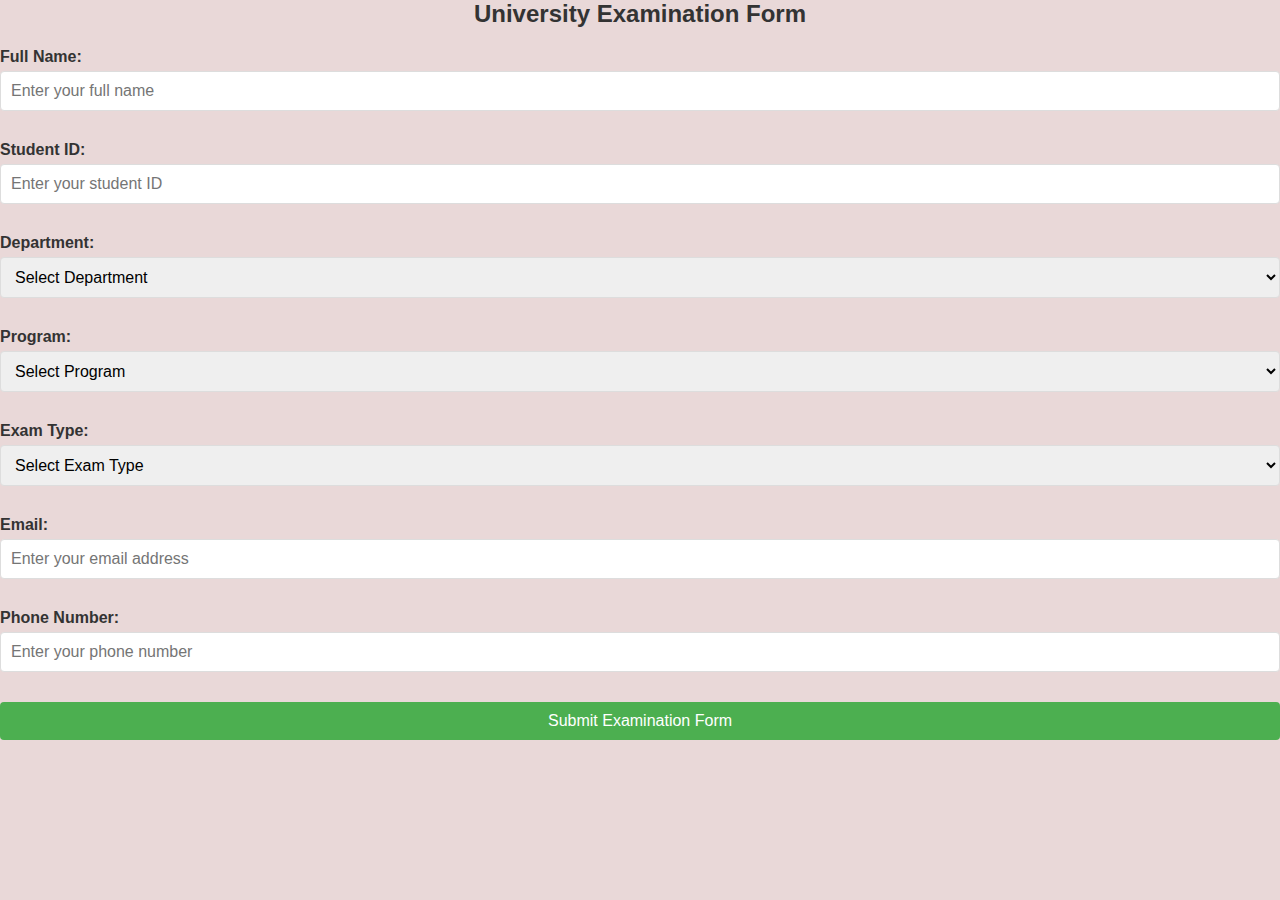
<file: examination.html>
<!DOCTYPE html>
<html lang="en">

<head>
    <meta charset="UTF-8">
    <meta name="viewport" content="width=device-width, initial-scale=1.0">
    <title>University Examination Form</title>
    <link rel="stylesheet" href="style.css">
</head>

<body>
    <!-- Examination Form Section -->
    <section class="exam-form-section">
        <h1>University Examination Form</h1>
        <form id="examForm" onsubmit="return validateForm()">
            <!-- Personal Information -->
            <div class="form-group">
                <label for="fullName">Full Name:</label>
                <input type="text" id="fullName" name="fullName" placeholder="Enter your full name" required>
            </div>

            <div class="form-group">
                <label for="studentId">Student ID:</label>
                <input type="text" id="studentId" name="studentId" placeholder="Enter your student ID" required>
            </div>

            <!-- Department and Program Selection -->
            <div class="form-group">
                <label for="department">Department:</label>
                <select id="department" name="department" required>
                    <option value="">Select Department</option>
                    <option value="Computer Science">Computer Science</option>
                    <option value="Data Science">Business Administration</option>
                    <option value="Biotechnology">Diploma degree</option>
                    <option value="Business Administration">Ph.D</option>
                </select>
            </div>

            <div class="form-group">
                <label for="program">Program:</label>
                <select id="program" name="program" required>
                    <option value="">Select Program</option>
                    <option value="Undergraduate">Undergraduate</option>
                    <option value="Postgraduate">Postgraduate</option>
                    <option value="PhD">Degree</option>
                </select>
            </div>

            <!-- Exam Information -->
            <div class="form-group">
                <label for="examType">Exam Type:</label>
                <select id="examType" name="examType" required>
                    <option value="">Select Exam Type</option>
                    <option value="Midterm">Midterm</option>
                    <option value="Final">Final</option>
                    <option value="Supplementary">Supplementary</option>
                </select>
            </div>

            <!-- Contact Information -->
            <div class="form-group">
                <label for="email">Email:</label>
                <input type="email" id="email" name="email" placeholder="Enter your email address" required>
            </div>

            <div class="form-group">
                <label for="phone">Phone Number:</label>
                <input type="tel" id="phone" name="phone" placeholder="Enter your phone number" required>
            </div>

            <!-- Submit Button -->
            <button type="submit" class="submit-btn">Submit Examination Form</button>
        </form>
    </section>

    <script src="script.js"></script>
</body>

</html>
</file>
<file: style.css>
/* General Reset */
* {
    margin: 0;
    padding: 0;
    box-sizing: border-box;
    font-family: 'Poppins', sans-serif;
}

/* General Body Styling */
body {
    font-family: Arial, sans-serif;
    background-color: #e7d4d4ea;
}

/* Header Section */
.header {
    min-height: 100vh;
    width: 100%;
    background-image: linear-gradient(rgba(74, 87, 97, 0.4), rgba(47, 53, 60, 0.4)), url(image/banner.png);
    background-position: top;
    background-size: cover;
    position: relative;
    overflow: hidden;
}

/* Navigation Bar */
nav {
    display: flex;
    padding: 1% 2%;
    justify-content: space-between;
    align-items: center;
}

nav img {
    width: 100px;
}

.nav-links {
    flex: 1;
    text-align: right;
}

.nav-links ul li {
    list-style: none;
    display: inline-block;
    padding: 8px 12px;
}

.nav-links ul li a {
    color: #121010;
    text-decoration: none;
    font-size: 15px;
    position: relative;
}

.nav-links ul li::after {
    content: '';
    width: 0;
    height: 2px;
    background: #f44336;
    display: block;
    margin: auto;
    transition: width 0.5s;
}

.nav-links ul li:hover::after {
    width: 100%;
}

nav .fa {
    display: none;
}

/* Header Text Box */
.text-box {
    width: 90%;
    color: #fff;
    position: absolute;
    top: 50%;
    left: 50%;
    transform: translate(-50%, -50%);
    text-align: center;
}

.text-box h1 {
    font-size: 62px;
}

.text-box p {
    margin: 10px 0 40px;
    font-size: 14px;
    color: #fff;
}

.hero-btn {
    display: inline-block;
    text-decoration: none;
    color: #fff;
    border: 1px solid #fff;
    padding: 12px 34px;
    font-size: 13px;
    background: transparent;
    cursor: pointer;
    transition: background 1s, border 1s;
}

.hero-btn:hover {
    border-color: #f44336;
    background: #f44336;
}

/* Course Section */
.course {
    width: 80%;
    margin: auto;
    text-align: center;
    padding-top: 100px;
}

.course h1 {
    font-size: 36px;
    font-weight: 600;
}

.course p {
    color: #777;
    font-size: 14px;
    font-weight: 300;
    line-height: 22px;
    padding: 10px;
}

/* Course Cards */
.row {
    margin-top: 5%;
    display: flex;
    justify-content: space-between;
}

.course-line {
    flex-basis: 31%;
    background: #fff3f3;
    border-radius: 10px;
    margin-bottom: 5%;
    padding: 20px 12px;
    transition: box-shadow 0.5s;
}

.course-line h3 {
    text-align: center;
    font-weight: 600;
    margin: 10px;
}

.course-line:hover {
    box-shadow: 0 0 20px rgba(0, 0, 0, 0.2);
}

/* Campus Section */
.campus {
    width: 80%;
    margin: auto;
    text-align: center;
    padding-top: 50px;
}

.campus-col {
    flex-basis: 32%;
    border-radius: 10px;
    margin-bottom: 30px;
    position: relative;
    overflow: hidden;
}

.campus-col img {
    width: 100%;
}

/* Campus Image Overlay */
.layer {
    background: transparent;
    height: 100%;
    width: 100%;
    position: absolute;
    top: 0;
    left: 0;
    transition: background 0.5s;
}

.layer:hover {
    background: rgba(82, 38, 38, 0.7);
}

.layer h3 {
    color: #fff;
    font-size: 26px;
    position: absolute;
    bottom: 0;
    left: 50%;
    transform: translateX(-50%);
    opacity: 0;
    transition: bottom 0.5s, opacity 0.5s;
}

.layer:hover h3 {
    bottom: 50%;
    opacity: 1;
}

/* Table Styling */
#placementTable {
    width: 100%;
    border-collapse: collapse;
    margin: 20px 0;
}

#placementTable th,
#placementTable td {
    border: 1px solid #ddd;
    padding: 8px;
    text-align: left;
}

#placementTable th {
    background-color: #005580;
    color: white;
}

/* Quick Links */
.quick-links {
    display: flex;
    gap: 10px;
    justify-content: center;
    margin-top: 20px;
}

.quick-links button {
    padding: 10px 20px;
    border: none;
    color: white;
    cursor: pointer;
    transition: background-color 0.3s;
}

.quick-links button:first-child {
    background-color: #d9534f;
}

.quick-links button:last-child {
    background-color: #f0ad4e;
}

/* Faculty and Warden List */
.faculty-list,
.warden-list {
    max-width: 800px;
    margin: auto;
    background-color: #ffffff;
    padding: 20px;
    border-radius: 10px;
    box-shadow: 0 8px 8px rgba(0, 0, 0, 0.1);
}

.faculty-list h1,
.warden-list h1 {
    text-align: center;
    color: #333;
    margin-bottom: 20px;
}

.faculty-member,
.warden-member,
.student {
    display: flex;
    align-items: center;
    margin-bottom: 20px;
    padding: 20px;
    border-radius: 8px;
    background-color: #fff;
    transition: box-shadow 0.8s;
}

.faculty-member:hover,
.warden-member:hover,
.student:hover {
    box-shadow: 0 8px 10px rgba(5, 5, 5, 0.2);
}

.faculty-member img,
.warden-member img,
.student img {
    width: 80px;
    height: 80px;
    border-radius: 50%;
    object-fit: cover;
    margin-right: 20px;
}

.info h2,
.info h3 {
    font-size: 18px;
    color: #333;
}

.info p {
    font-size: 14px;
}

/* Course List Styling */
#course-line {
    display: flex;
    flex-direction: column;
    gap: 15px;
}

.course {
    padding: 15px;
    border: 1px solid #ddd;
    border-radius: 8px;
    cursor: pointer;
    transition: background-color 0.3s;
}

.course:hover {
    background-color: #b59b9b;
}

.details {
    display: none;
    margin-top: 10px;
    color: #555;
}

/* Map Container */
.map-container {
    text-align: center;
    width: 100%;
    max-width: 600px;
    margin: auto;
}

#map {
    width: 100%;
    height: 400px;
    border-radius: 10px;
    box-shadow: 0 4px 8px rgba(0, 0, 0, 0.2);
}

/* Facilities Section */
.facility {
    text-align: center;
    padding: 50px 0;
    background-color: #f9f9f9;
}

.facility h1 {
    font-size: 36px;
    color: #333;
    margin-bottom: 10px;
}

.facility p {
    color: #555;
    font-size: 16px;
    margin-bottom: 40px;
}

/* Facility Columns */
.facility-list {
    display: flex;
    flex-wrap: wrap;
    justify-content: space-around;
    gap: 20px;
}

.facility-col {
    width: 300px;
    background-color: #f0eaea;
    border-radius: 8px;
    box-shadow: 0 4px 8px rgba(0, 0, 0, 0.1);
    text-align: center;
    padding: 20px;
    transition: transform 0.3s ease, box-shadow 0.3s ease;
}

.facility-col img {
    border-radius: 8px;
    max-width: 100%;
    height: auto;
}

.facility-col h3 {
    font-size: 20px;
    color: #333;
    margin-top: 15px;
}

.facility-col p {
    color: #777;
    font-size: 14px;
    margin-top: 10px;
    line-height: 2.5;
}

/* Hover Effects */
.facility-col:hover {
    transform: translateY(-15px);
    box-shadow: 0 8px 16px rgba(32, 29, 29, 0.2);
}

/* Student List Section */
.student-list {
    text-align: center;
    padding: 50px 0;
    background-color: #f3f3f3;
}

.student-list h1 {
    font-size: 36px;
    color: #333;
    margin-bottom: 20px;
}

/* Student Card */
.student {
    display: inline-block;
    width: 250px;
    margin: 15px;
    background-color: #ffffff;
    border-radius: 10px;
    box-shadow: 0 4px 8px rgba(0, 0, 0, 0.1);
    padding: 20px;
    text-align: center;
    transition: transform 0.3s ease, box-shadow 0.3s ease;
}

.student img {
    width: 100%;
    max-width: 150px;
    height: auto;
    border-radius: 50%;
    margin-bottom: 15px;
}

.student h3 {
    font-size: 18px;
    color: #333;
    margin: 5px 0;
}

.student p {
    font-size: 14px;
    color: #666;
}

/* Hover Effects */
.student:hover {
    transform: translateY(-5px);
    box-shadow: 0 8px 16px rgba(0, 0, 0, 0.2);
}

/* Reset */


/* Container styling */
.login-container {
    width: 300px;
    padding: 20px;
    border-radius: 8px;
    background-color: #ffffff;
    box-shadow: 0px 4px 8px rgba(0, 0, 0, 0.1);
    text-align: center;
}

.login-container h1 {
    margin-bottom: 20px;
    font-size: 24px;
    color: #333;
}

.login-container p {
    font-size: 14px;
    color: #666;
}

/* Input styling */
.login-container input[type="text"],
.login-container input[type="password"] {
    width: 100%;
    padding: 10px;
    margin: 10px 0;
    border: 1px solid #ddd;
    border-radius: 4px;
    font-size: 14px;
}

/* Button styling */
.login-container button {
    width: 100%;
    padding: 10px;
    border: none;
    border-radius: 4px;
    background-color: #4CAF50;
    color: #ffffff;
    font-size: 16px;
    cursor: pointer;
    margin-top: 10px;
}

.login-container button:hover {
    background-color: #45a049;
}

/* Footer link */
.login-container .forgot-password {
    margin-top: 15px;
    font-size: 12px;
    color: #4CAF50;
    text-decoration: none;
}

.login-container .forgot-password:hover {
    text-decoration: underline;
}

/* Header section */
.sub-header {
    background-color: #f2eded;
    color: #0c0b0b;
    padding: 20px 0;
    text-align: center;
}

.sub-header h1 {
    margin-top: 15px;
    font-size: 28px;
}

.nav-links ul {
    display: flex;
    list-style: none;
}

.nav-links ul li a {
    color: #0b0b0b;
    padding: 10px;
    text-decoration: none;
}

.nav-links ul li a:hover {
    color: #ddd;
}

/* Blog content */
.blog-content {
    padding: 20px;
}

.blog-left,
.blog-right {
    padding: 20px;
}

.blog-right {
    background: #f3efef;
}

.category {
    display: flex;
    justify-content: space-between;
    padding: 10px 0;
    border-bottom: 1px solid #ddd;
}

.category span {
    font-size: 16px;
}

/* Placement Table */
.placement-table table {
    width: 100%;
    margin: 20px 0;
    border-collapse: collapse;
}

.placement-table th,
.placement-table td {
    padding: 10px;
    border: 1px solid #ddd;
    text-align: left;
}

.quick-links button {
    background-color: #f2eeee;
    color: #100f0f;
    padding: 10px 15px;
    border: none;
    margin: 10px;
    cursor: pointer;
}

/* Footer */
.footer {
    background: #333;
    color: #fff;
    text-align: center;
    padding: 10px;
}

.footer h4 {
    margin-bottom: 15px;
}

.footer .icons i {
    font-size: 20px;
    color: #ddd;
    margin: 0 10px;
    cursor: pointer;
}

.footer .icons i:hover {
    color: #fff;
}

.admission-form-section {
    width: 90%;
    max-width: 600px;
    margin: 50px auto;
    padding: 20px;
    background-color: #fff;
    border-radius: 8px;
    box-shadow: 0 0 10px rgba(0, 0, 0, 0.1);
    text-align: center;
}

.admission-form-section h1 {
    color: #333;
    margin-bottom: 20px;
}

.admission-form-section p {
    color: #666;
    margin-bottom: 20px;
}

form label {
    display: block;
    margin: 10px 0 5px;
    color: #333;
}

form input,
form select,
form textarea {
    width: 100%;
    padding: 10px;
    margin-bottom: 15px;
    border: 1px solid #ddd;
    border-radius: 4px;
    font-size: 16px;
}

.submit-btn {
    width: 100%;
    padding: 12px;
    background-color: #333;
    color: #fff;
    border: none;
    border-radius: 4px;
    font-size: 18px;
    cursor: pointer;
    transition: background-color 0.3s;
}

.submit-btn:hover {
    background-color: #555;
}
}

.exam-form-section {
    max-width: 500px;
    margin: 50px auto;
    padding: 20px;
    background-color: #fff;
    box-shadow: 0 4px 8px rgba(0, 0, 0, 0.1);
    border-radius: 8px;
}

.exam-form-section h1 {
    text-align: center;
    margin-bottom: 20px;
    font-size: 24px;
    color: #333;
}

.form-group {
    margin-bottom: 15px;
}

.form-group label {
    display: block;
    font-weight: bold;
    margin-bottom: 5px;
    color: #333;
}

.form-group input[type="text"],
.form-group input[type="email"],
.form-group input[type="tel"],
.form-group select {
    width: 100%;
    padding: 10px;
    font-size: 16px;
    border: 1px solid #ddd;
    border-radius: 4px;
}

.submit-btn {
    width: 100%;
    padding: 10px;
    background-color: #4CAF50;
    border: none;
    color: #fff;
    font-size: 16px;
    cursor: pointer;
    border-radius: 4px;
    transition: background-color 0.3s;
}

.submit-btn:hover {
    background-color: #45a049;
}

/* Container to center and control max-width */

.media-section {
    text-align: center;
    padding: 20px;
}

.media-section h2 {
    font-size: 1.5em;
    margin-bottom: 15px;
}

.function-image {
    width: 500px;
    margin-bottom: 20px;
}

.video-container {
    display: flex;
    justify-content: center;
    margin-top: 20px;
}

.video-container video {
    max-width: 75%;
    height: auto;
    border: 2px solid #ccc;
    border-radius: 8px;
}
</file>
